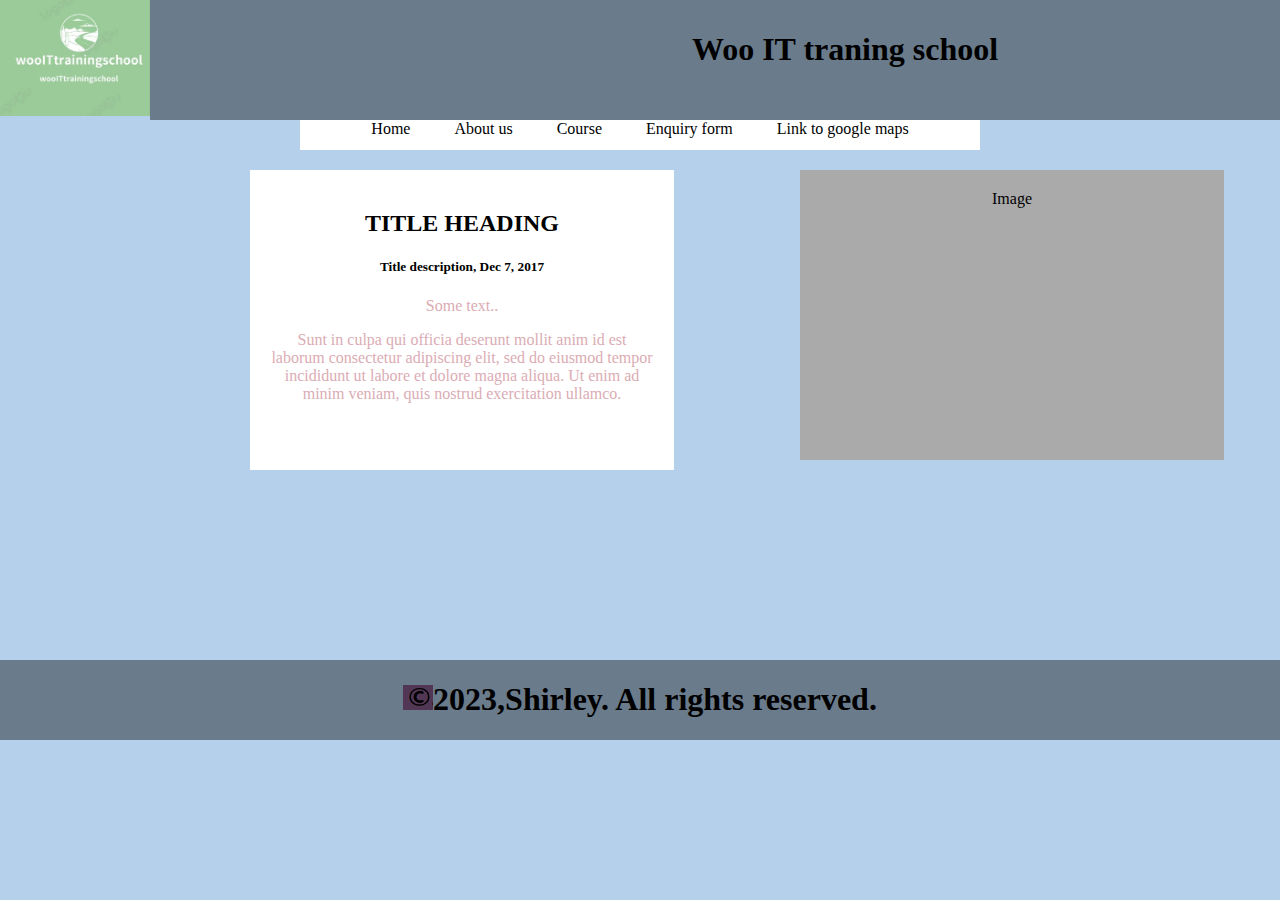
<file: index.html>
<!DOCTYPE html>
<html>
<head>
<meta charset="utf-8">
<title>Home page</title> 

<style>
    @import url("441Shirley/Home page.css");

</style><!--This is my external style sheet-->
</head>
<body>
  <div class="header">
    <h1>Woo IT traning school</h1>
    <div class="logo">
        <img src="441Shirley/logo.jpg"  width="150" height="126" ><!--This is my Logo-->
        </div>  
</div>
  <header>
    <div class="topnav">
      <a href="https://shirleyxiejiawen.github.io/ICT441/">Home</a>
      <a href="https://shirleyxiejiawen.github.io/ICT441/About us.html">About us</a>
      <a href="https://shirleyxiejiawen.github.io/ICT441/Course detail.html">Course</a>
      <a href="https://shirleyxiejiawen.github.io/ICT441/Enquiry form.html">Enquiry form</Em></Em></a>
      <a href="https://shirleyxiejiawen.github.io/ICT441/Google maps.html">Link to google maps</a>
    </div>
       <style>
        body{text-align: center;} table{margin: auto;}
      </style>
      </header>
      <div class="card">
        <h2>TITLE HEADING</h2>
        <h5>Title description, Dec 7, 2017</h5>
        <p>Some text..</p>
        <p>Sunt in culpa qui officia deserunt mollit anim id est laborum consectetur adipiscing elit, sed do eiusmod tempor incididunt ut labore et dolore magna aliqua. Ut enim ad minim veniam, quis nostrud exercitation ullamco.</p>
      </div>
    
      <div class="fakeimg" style="height: 250px;">Image</div>

      <div class="footer">
        <h1><img src="441Shirley/1.png"  width="30" height="25" >2023,Shirley. All rights reserved.</h1>
      </div>
</body>
</file>
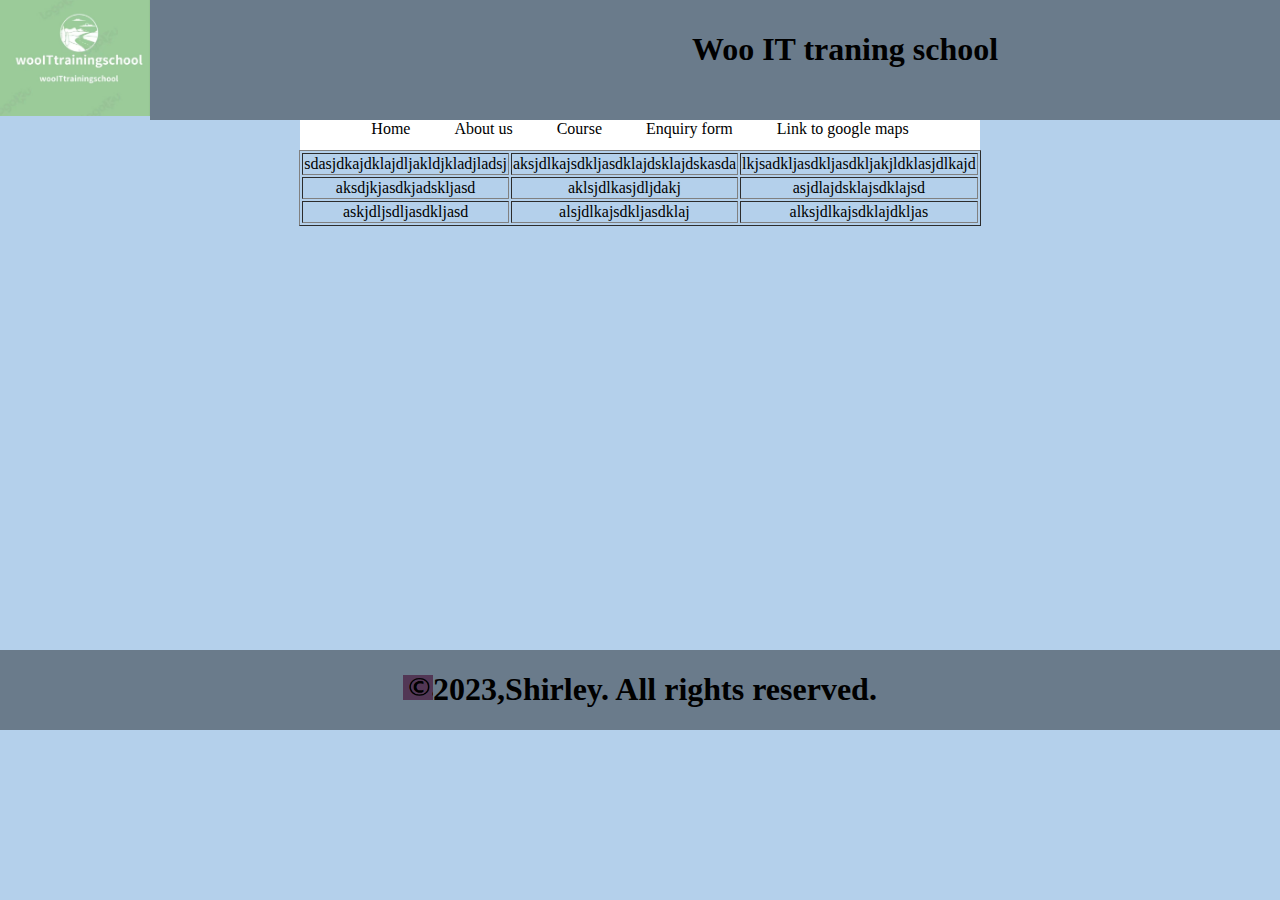
<file: Enquiry form.html>
<!DOCTYPE html>
<html>
<head>
<meta charset="utf-8">
<title>Enquiry form</title> 

<style>
     @import url("441Shirley/Enquiry form.css");

</style><!--This is my external style sheet-->
</head>
<body>
  <div class="header">
    <h1>Woo IT traning school</h1>
    <div class="logo">
      <img src="441Shirley/logo.jpg"  width="150" height="126" ><!--This is my Logo-->
      </div>
  </div>
  <header>
    <div class="topnav">
      <a href="https://shirleyxiejiawen.github.io/ICT441/">Home</a>
      <a href="https://shirleyxiejiawen.github.io/ICT441/About us.html">About us</a>
      <a href="https://shirleyxiejiawen.github.io/ICT441/Course detail.html">Course</a>
      <a href="https://shirleyxiejiawen.github.io/ICT441/Enquiry form.html">Enquiry form</Em></Em></a>
      <a href="https://shirleyxiejiawen.github.io/ICT441/Google maps.html">Link to google maps</a>
    </div>
       <style>
        body{text-align: center;} table{margin: auto;}
      </style>
      </header>
       <table border="1">
      <tr>
        <td>sdasjdkajdklajdljakldjkladjladsj</td>
        <td>aksjdlkajsdkljasdklajdsklajdskasda</td>
        <td>lkjsadkljasdkljasdkljakjldklasjdlkajd</td>

      </tr>
      <tr>
          <td>aksdjkjasdkjadskljasd</td>
          <td>aklsjdlkasjdljdakj</td>
          <td>asjdlajdsklajsdklajsd</td>
      
        </tr>
        <tr>
          <td>askjdljsdljasdkljasd</td>
          <td>alsjdlkajsdkljasdklaj</td>
          <td>alksjdlkajsdklajdkljas</td>
        </tr>
      <div class="footer">
        <h1><img src="441Shirley/1.png"  width="30" height="25" >2023,Shirley. All rights reserved.</h1>
      </div>
</body>
</file>
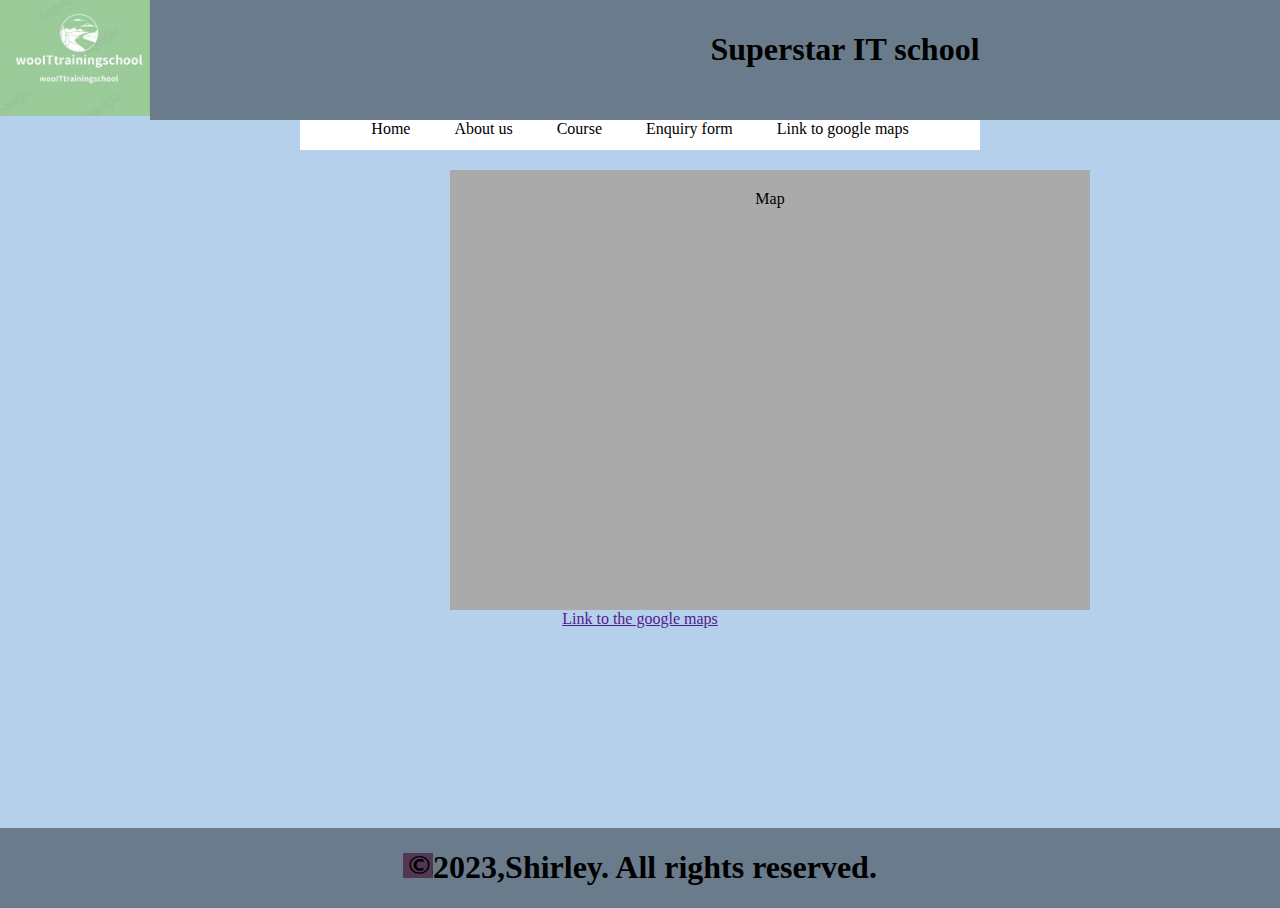
<file: Google maps.html>
<!DOCTYPE html>
<html>
<head>
<meta charset="utf-8">
<title>Maps</title> 

<style>
    @import url("441Shirley/Google maps.css");

</style><!--This is my external style sheet-->
</head>
<body>
  <div class="header">
    <h1>Superstar IT school</h1>  
    <div class="logo">
        <img src="441Shirley/logo.jpg"  width="150" height="126" ><!--This is my Logo-->
        </div>
</div> 
<header>
    <div class="topnav">
      <a href="https://shirleyxiejiawen.github.io/ICT441/">Home</a>
      <a href="https://shirleyxiejiawen.github.io/ICT441/About us.html">About us</a>
      <a href="https://shirleyxiejiawen.github.io/ICT441/Course detail.html">Course</a>
      <a href="https://shirleyxiejiawen.github.io/ICT441/Enquiry form.html">Enquiry form</Em></Em></a>
      <a href="https://shirleyxiejiawen.github.io/ICT441/Google maps.html">Link to google maps</a>
    </div>
       <style>
        body{text-align: center;} table{margin: auto;}
      </style>
      </header>
      <div class="fakeimg" style="height: 400px; width: 600px;">Map</div>
      <a href="">Link to the google maps </a>
      <div class="footer">
        <h1><img src="441Shirley/1.png"  width="30" height="25" >2023,Shirley. All rights reserved.</h1>
        
      </div>
</body>
</file>
